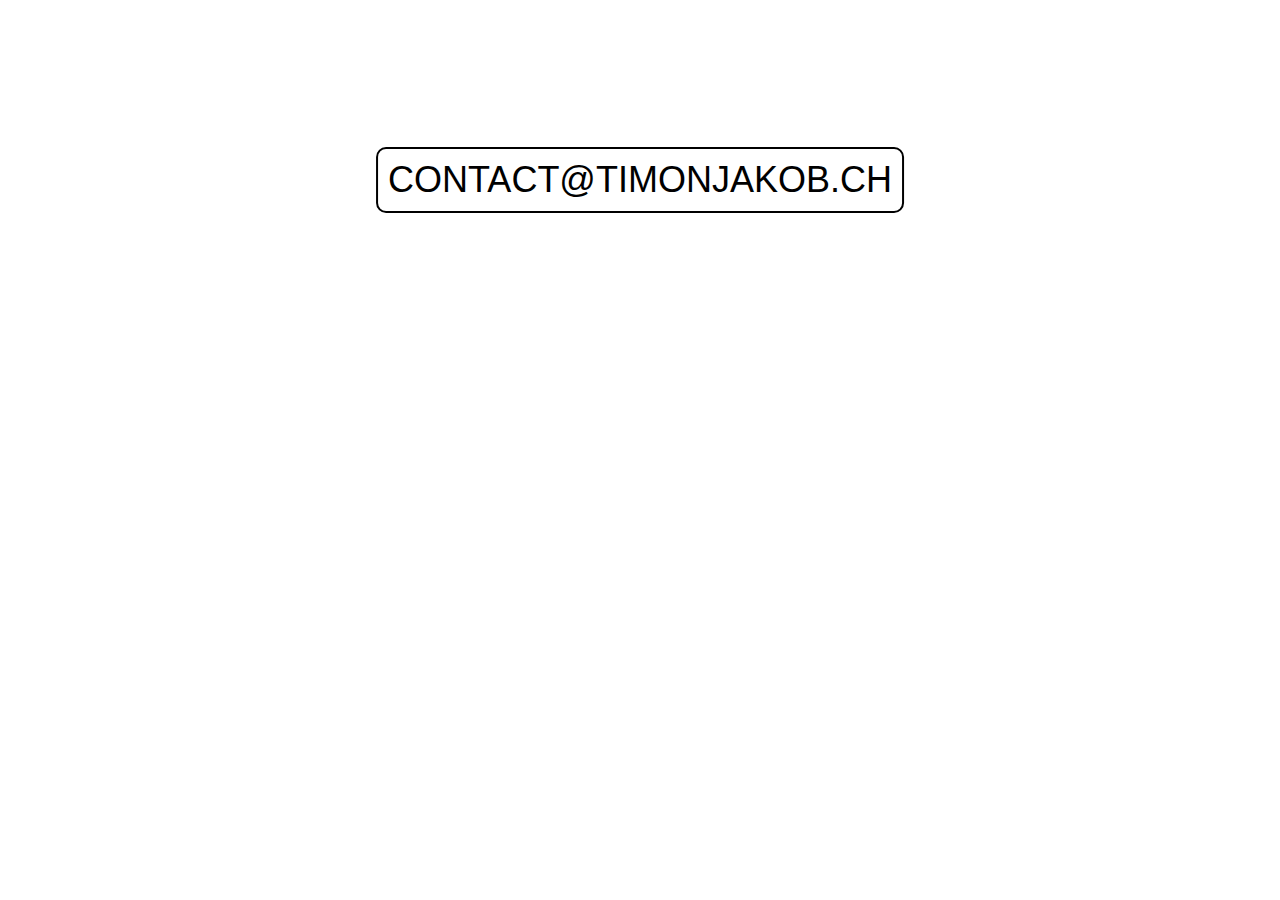
<file: index.html>
<!DOCTYPE html>
<html lang="en">

<head>
    <meta charset="UTF-8">
    <title>Timon Jakob</title>
    <link rel="stylesheet" href="css/style.css">
</head>

<body>
    <a href="mailto:contact@timonjakob.ch">CONTACT@TIMONJAKOB.CH</a>
</body>

</html>
</file>
<file: css/style.css>
a {
    text-align: center;
    font-size: 36px;
    /* Increased font size to make it larger */
    font-family: "Helvetica Neue", Arial, sans-serif;
    /* Changed font to a nice font */
    border: 2px solid rgb(0, 0, 0);
    border-radius: 10px;
    padding: 10px;

    /* Remove link color and underline */
    color: inherit;
    text-decoration: none;

    /* Put everything to the center of the page */
    position: absolute;
    top: 20%;
    left: 50%;
    transform: translate(-50%, -50%);

    /* Add a transition on hover */
    transition: 0.2s ease;


}
</file>
